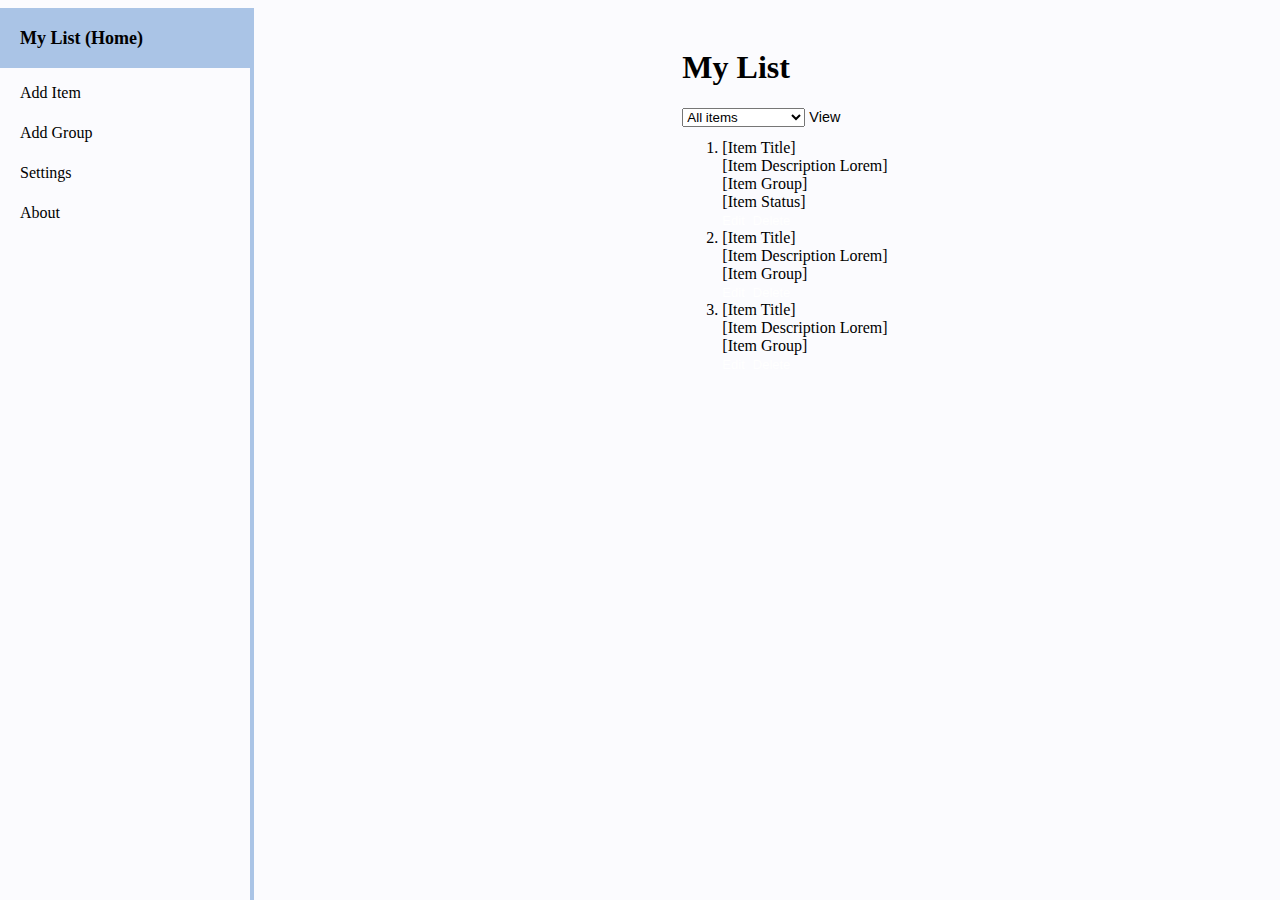
<file: views/index.html>
<!DOCTYPE html>
<html lang="en">
  <head>
    <meta charset="utf-8">
    <meta name="viewport" content="width=device-width, initial-scale=1">
    <title>Bootstrap demo</title>
    <link href="https://cdn.jsdelivr.net/npm/bootstrap@5.0.2/dist/css/bootstrap.min.css" rel="stylesheet" integrity="sha384-EVSTQN3/azprG1Anm3QDgpJLIm9Nao0Yz1ztcQTwFspd3yD65VohhpuuCOmLASjC" crossorigin="anonymous">
    <script src="https://cdn.jsdelivr.net/npm/bootstrap@5.0.2/dist/js/bootstrap.bundle.min.js" integrity="sha384-MrcW6ZMFYlzcLA8Nl+NtUVF0sA7MsXsP1UyJoMp4YLEuNSfAP+JcXn/tWtIaxVXM" crossorigin="anonymous"></script>
    <link href="../css/mylist.css" rel="stylesheet">
    <link href="../css/overrides.css" rel="stylesheet">
  </head>
  <body>

    <div id="wrapper" class="toggled">

        <!-- Sidebar -->
        <div id="sidebar-wrapper">
            <ul class="sidebar-nav">
                <li class="sidebar-brand">
                    <a href="index.html" class="current">
                        My List (Home)
                    </a>
                </li>
                <li>
                    <a href="add-item.html">Add Item</a>
                </li>
                <li>
                    <a href="add-group.html">Add Group</a>
                </li>
                <li>
                    <a href="settings.html">Settings</a>
                </li>
                <li>
                    <a href="about.html">About</a>
                </li>
            </ul>
        </div>
        <!-- /#sidebar-wrapper -->

        <!-- Page Content -->
        <div id="page-content-wrapper">
          <div class="container">
            <div class="container-fluid">
               
                    <h1>My List</h1>
                    
                    <div class="form-floating">
                        <select class="form-select" id="floatingSelect" aria-label="Floating label select example">
                          <option selected value="1">All items</option>
                          <option value="2">Group: Shopping</option>
                          <option value="3">Group: Work</option>
                        </select>
                        <label for="floatingSelect">View</label>
                      </div>

                <!-- ALERT USED FOR EMPTY LIST ONLY -->
                <!-- <div class="alert alert-primary" role="alert" style="margin: 12px 0 12px 0">
                    You don't have any items yet. Click the button to create.
                </div> -->
                <ol class="list-group list-group-flush" style="margin: 12px 0 12px 0">
                    <li class="list-group-item d-flex justify-content-between align-items-start">
                      <div class="ms-2 me-auto">
                        <div class="fw-bold itemTitle">[Item Title]</div>
                        <span class="itemDescription">[Item Description Lorem]</span>
                        <div class="itemDegroup">[Item Group]</div>
                        <div class="itemStatus">[Item Status]</div>

                        <!-- <div class="form-floating">
                          <select class="form-select" id="floatingSelect" aria-label="Floating label select example">
                            <option selected value="1">Status</option>
                            <option value="2">Done</option>
                            <option value="3">Todo</option>
                            <option value="3">doing</option>
                          </select>
                          <label for="floatingSelect">view</label>
                        </div> -->
                      </div>
                      <span class="badge bg-primary rounded-pill"><a href="edit-item.html">Edit</a></span>&nbsp;
                      <span class="badge bg-primary rounded-pill"><a onclick="myFunction()" href="#">Delete</a></span>
                    </li>
                    <li class="list-group-item d-flex justify-content-between align-items-start">
                      <div class="ms-2 me-auto">
                        <div class="fw-bold itemTitle">[Item Title]</div>
                        <span class="itemDescription">[Item Description Lorem]</span>
                        <div class="itemDegroup">[Item Group]</div>
                      </div>
                      <span class="badge bg-primary rounded-pill"><a href="edit-item.html">Edit</a></span>&nbsp;
                      <span class="badge bg-primary rounded-pill"><a onclick="myFunction()" href="#">Delete</a></span>
                    </li>
                    <li class="list-group-item d-flex justify-content-between align-items-start">
                      <div class="ms-2 me-auto">
                        <div class="fw-bold itemTitle">[Item Title]</div>
                        <span class="itemDescription">[Item Description Lorem]</span>
                        <div class="itemDegroup">[Item Group]</div>
                      </div>
                      <span class="badge bg-primary rounded-pill"><a href="edit-item.html">Edit</a></span>&nbsp;
                      <span class="badge bg-primary rounded-pill"><a onclick="myFunction()" href="#">Delete</a></span>
                    </li>
                  </ol>
                <!-- <div style="float:right"><a href="#addItemButton" class="btn btn-secondary" id="addItemButton">Add Item</a></div> -->
            </div>
          </div>
        </div>
        <!-- /#page-content-wrapper -->

    </div>
    <!-- /#wrapper -->

    <!-- Theme Toggle Script -->
 
    <script src="/js/theme.js"></script>
<!-- <script>
function myFunction() {
  confirm("Are you sure you want to delete?");
}
</script> -->
</body>
</html>
</file>
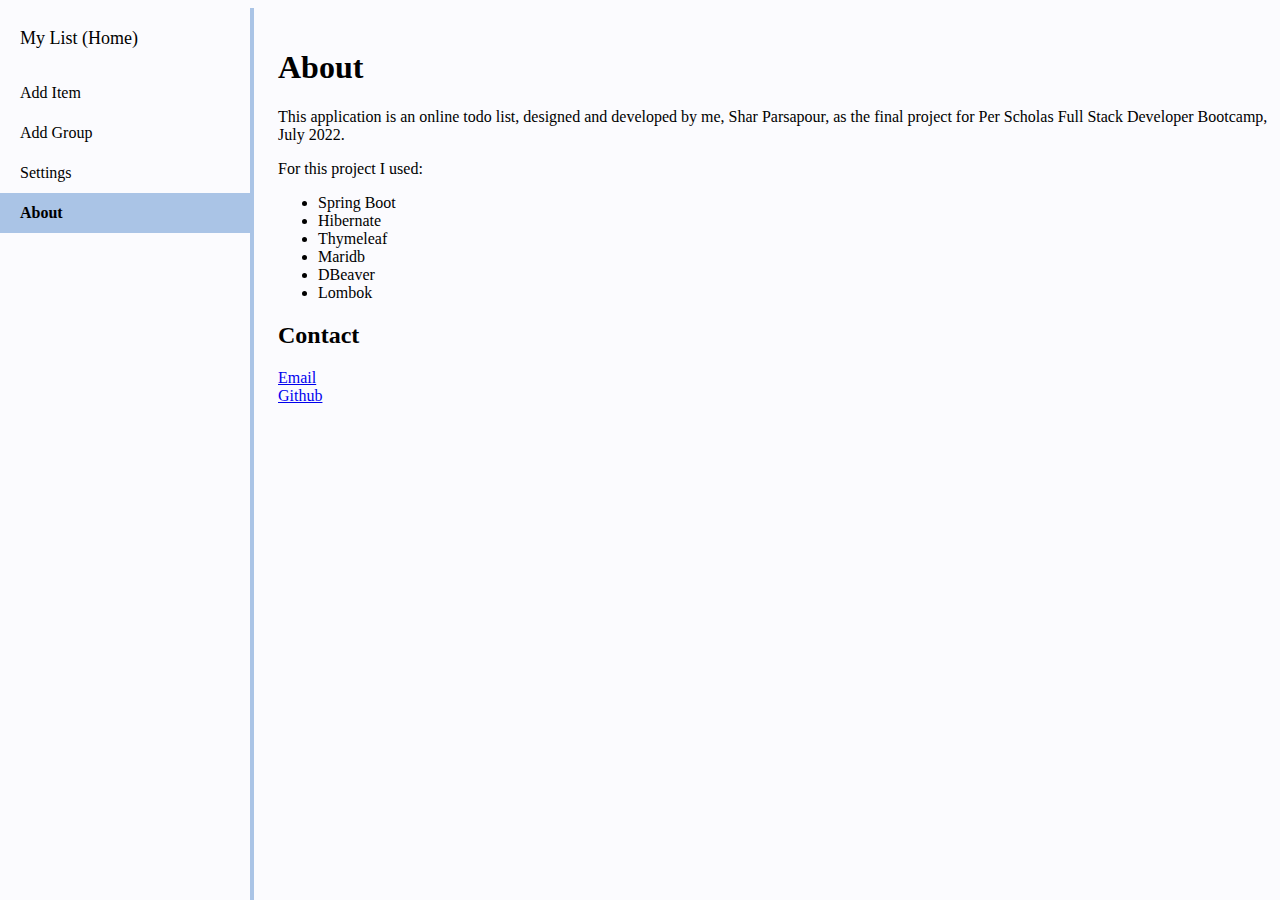
<file: views/about.html>
<!DOCTYPE html>
<html lang="en">
  <head>
    <meta charset="utf-8">
    <meta name="viewport" content="width=device-width, initial-scale=1">
    <title>Bootstrap demo</title>
    <link href="https://cdn.jsdelivr.net/npm/bootstrap@5.0.2/dist/css/bootstrap.min.css" rel="stylesheet" integrity="sha384-EVSTQN3/azprG1Anm3QDgpJLIm9Nao0Yz1ztcQTwFspd3yD65VohhpuuCOmLASjC" crossorigin="anonymous">
    <script src="https://cdn.jsdelivr.net/npm/bootstrap@5.0.2/dist/js/bootstrap.bundle.min.js" integrity="sha384-MrcW6ZMFYlzcLA8Nl+NtUVF0sA7MsXsP1UyJoMp4YLEuNSfAP+JcXn/tWtIaxVXM" crossorigin="anonymous"></script>
    <link href="../css/mylist.css" rel="stylesheet">
    <link href="../css/overrides.css" rel="stylesheet">
  </head>
  <body>

    <div id="wrapper" class="toggled">

        <!-- Sidebar -->
        <div id="sidebar-wrapper">
            <ul class="sidebar-nav">
                <li class="sidebar-brand">
                    <a href="index.html">
                        My List (Home)
                    </a>
                </li>
                <li>
                    <a href="add-item.html">Add Item</a>
                </li>
                <li>
                    <a href="add-group.html">Add Group</a>
                </li>
                <li>
                    <a href="settings.html">Settings</a>
                </li>
                <li>
                    <a href="about.html" class="current">About</a>
                </li>
            </ul>
        </div>
        <!-- /#sidebar-wrapper -->

        <!-- Page Content -->
        <div id="page-content-wrapper">
            <div class="container">
                <div class="container-fluid">
                <h1>About</h1>
                <p>This application is an online todo list, designed and developed by me, Shar Parsapour, as the final project for Per Scholas Full Stack Developer Bootcamp, July 2022.</p>
                <p>For this project I used:
                    <ul>
                        <li>Spring Boot</li>
                        <li>Hibernate</li>
                        <li>Thymeleaf</li>
                        <li>Maridb</li>
                        <li>DBeaver</li>
                        <li>Lombok</li>
                    </ul>
                </p>
                <h2>Contact</h2>
                <a href="mailto:sparsapour@yahoo.com" class="" id="">Email</a>
                <br />
                <a href="#" class="" id="">Github</a>
                </div>
            </div>
        </div>
        <!-- /#page-content-wrapper -->

    </div>
    <!-- /#wrapper -->
      <!-- Theme Toggle Script -->
 
      <script src="/js/theme.js"></script>
</body>
</html>
</file>
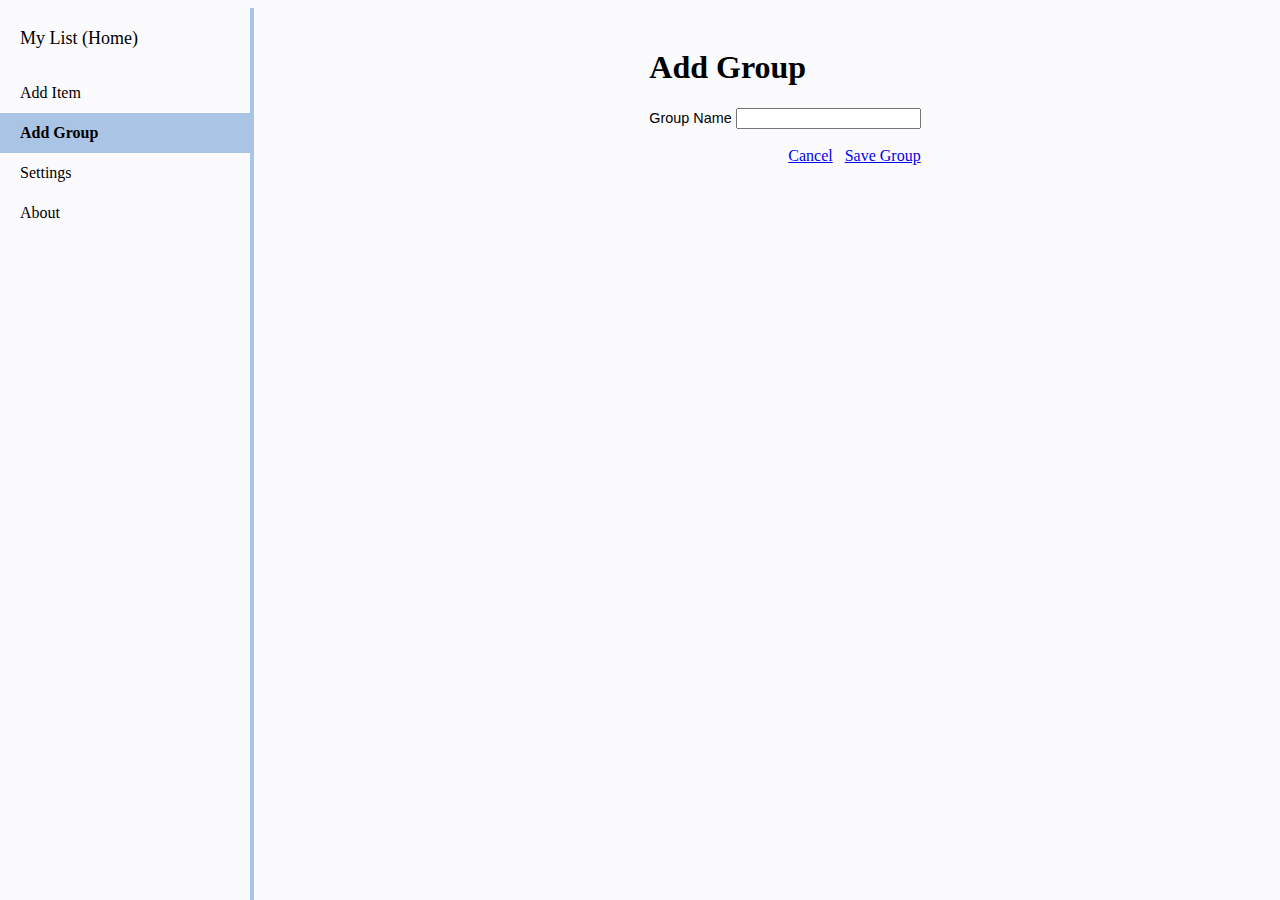
<file: views/add-group.html>
<!DOCTYPE html>
<html lang="en">
  <head>
    <meta charset="utf-8">
    <meta name="viewport" content="width=device-width, initial-scale=1">
    <title>Bootstrap demo</title>
    <link href="https://cdn.jsdelivr.net/npm/bootstrap@5.0.2/dist/css/bootstrap.min.css" rel="stylesheet" integrity="sha384-EVSTQN3/azprG1Anm3QDgpJLIm9Nao0Yz1ztcQTwFspd3yD65VohhpuuCOmLASjC" crossorigin="anonymous">
    <script src="https://cdn.jsdelivr.net/npm/bootstrap@5.0.2/dist/js/bootstrap.bundle.min.js" integrity="sha384-MrcW6ZMFYlzcLA8Nl+NtUVF0sA7MsXsP1UyJoMp4YLEuNSfAP+JcXn/tWtIaxVXM" crossorigin="anonymous"></script>
    <link href="../css/mylist.css" rel="stylesheet">
    <link href="../css/overrides.css" rel="stylesheet">
  </head>
  <body>

    <div id="wrapper" class="toggled">

        <!-- Sidebar -->
        <div id="sidebar-wrapper">
            <ul class="sidebar-nav">
                <li class="sidebar-brand">
                    <a href="index.html">
                        My List (Home)
                    </a>
                </li>
                <li>
                    <a href="add-item.html">Add Item</a>
                </li>
                <li>
                    <a href="add-group.html" class="current">Add Group</a>
                </li>
                <li>
                    <a href="settings.html">Settings</a>
                </li>
                <li>
                    <a href="about.html">About</a>
                </li>
            </ul>
        </div>
        <!-- /#sidebar-wrapper -->

        <!-- Page Content -->
        <div id="page-content-wrapper">
            <div class="container">
                <div class="container-fluid">
                <h1>Add Group</h1>
                <!-- <p>This template has a responsive menu toggling system. The menu will appear collapsed on smaller screens, and will appear non-collapsed on larger screens. When toggled using the button below, the menu will appear/disappear. On small screens, the page content will be pushed off canvas.</p>
                <p>Make sure to keep all page content within the <code>#page-content-wrapper</code>.</p> -->

                <form>
                    <div class="mb-3">
                      <label for="validationCustom01" class="form-label">Group Name</label>
                      <input type="text" class="form-control" id="validationCustom01" aria-describedby="valHelp">
                      <!-- <div id="emailHelp" class="form-text">We'll never share your email with anyone else.</div> -->
                    </div>
                    <!-- <div class="mb-3">
                      <label for="validationCustom02" class="form-label">Color</label>
                      <input type="text" class="form-control" id="validationCustom02">
                    </div> -->

                    <!-- <button type="submit" class="btn btn-primary">Submit</button> -->
                </form>
                <br />

                <div style="float:right; margin-left: 12px;"><a href="#addItemButton" class="btn btn-secondary" id="addItemButton">Save Group</a></div>
                <div style="float:right"><a href="#addItemButton" class="btn btn-secondary" id="addItemButton">Cancel</a></div>
                <!-- <a href="#menu-toggle" class="btn btn-secondary" id="menu-toggle">Toggle Menu</a> -->
                </div>
            </div>
        </div>
        <!-- /#page-content-wrapper -->

    </div>
    <!-- /#wrapper -->
    <!-- Theme Toggle Script -->
 
    <script src="/js/theme.js"></script>
    <!-- Menu Toggle Script -->
    <!-- <script>
    $("#menu-toggle").click(function(e) {
        e.preventDefault();
        $("#wrapper").toggleClass("toggled");
    });
    </script> -->

  
</body>
</html>
</file>
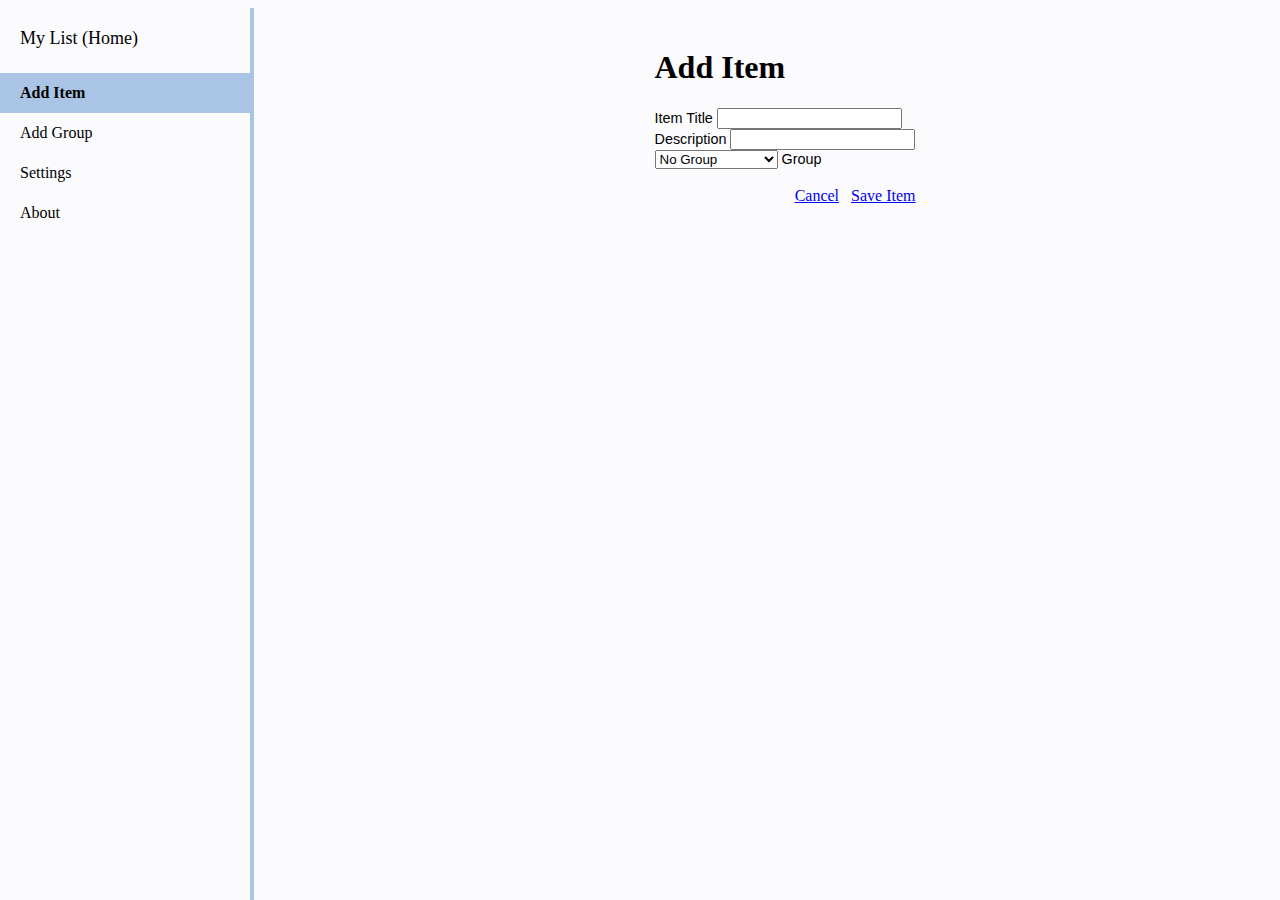
<file: views/add-item.html>
<!DOCTYPE html>
<html lang="en">
  <head>
    <meta charset="utf-8">
    <meta name="viewport" content="width=device-width, initial-scale=1">
    <title>Bootstrap demo</title>
    <link href="https://cdn.jsdelivr.net/npm/bootstrap@5.0.2/dist/css/bootstrap.min.css" rel="stylesheet" integrity="sha384-EVSTQN3/azprG1Anm3QDgpJLIm9Nao0Yz1ztcQTwFspd3yD65VohhpuuCOmLASjC" crossorigin="anonymous">
    <script src="https://cdn.jsdelivr.net/npm/bootstrap@5.0.2/dist/js/bootstrap.bundle.min.js" integrity="sha384-MrcW6ZMFYlzcLA8Nl+NtUVF0sA7MsXsP1UyJoMp4YLEuNSfAP+JcXn/tWtIaxVXM" crossorigin="anonymous"></script>    
    <link href="../css/mylist.css" rel="stylesheet">
    <link href="../css/overrides.css" rel="stylesheet">
  </head>
  <body>

    <div id="wrapper" class="toggled">

        <!-- Sidebar -->
        <div id="sidebar-wrapper">
            <ul class="sidebar-nav">
                <li class="sidebar-brand">
                    <a href="index.html">
                        My List (Home)
                    </a>
                </li>
                <li>
                    <a href="add-item.html" class="current">Add Item</a>
                </li>
                <li>
                    <a href="add-group.html">Add Group</a>
                </li>
                <li>
                    <a href="settings.html">Settings</a>
                </li>
                <li>
                    <a href="about.html">About</a>
                </li>
            </ul>
        </div>
        <!-- /#sidebar-wrapper -->

        <!-- Page Content -->
        <div id="page-content-wrapper">
            <div class="container">
                <div class="container-fluid">
                <h1>Add Item</h1>
                <!-- <p>This template has a responsive menu toggling system. The menu will appear collapsed on smaller screens, and will appear non-collapsed on larger screens. When toggled using the button below, the menu will appear/disappear. On small screens, the page content will be pushed off canvas.</p>
                <p>Make sure to keep all page content within the <code>#page-content-wrapper</code>.</p> -->

                <form>
                    <div class="mb-3">
                      <label for="validationCustom01" class="form-label">Item Title</label>
                      <input type="text" class="form-control" id="validationCustom01" aria-describedby="emailHelp">
                      <!-- <div id="emailHelp" class="form-text">We'll never share your email with anyone else.</div> -->
                    </div>
                    <div class="mb-3">
                      <label for="validationCustom02" class="form-label">Description</label>
                      <input type="text" class="form-control" id="validationCustom02">
                    </div>

                    <div class="form-floating">
                        <select class="form-select" id="floatingSelect" aria-label="Floating label select example">
                          <option selected value="1">No Group</option>
                          <option value="2">Group: Shopping</option>
                          <option value="3">Group: Work</option>
                        </select>
                        <label for="floatingSelect">Group</label>
                      </div>
                    <!-- <button type="submit" class="btn btn-primary">Submit</button> -->
                </form>
                <br />

                <div style="float:right; margin-left: 12px;"><a href="#addItemButton" class="btn btn-secondary" id="addItemButton">Save Item</a></div>
                <div style="float:right"><a href="#addItemButton" class="btn btn-secondary" id="addItemButton">Cancel</a></div>
                <!-- <a href="#menu-toggle" class="btn btn-secondary" id="menu-toggle">Toggle Menu</a> -->
                </div>
            </div>
        </div>
        
        <!-- /#page-content-wrapper -->

    </div>
    <!-- /#wrapper -->
    <!-- Theme Toggle Script -->
 
    <script src="/js/theme.js"></script>
    <!-- Menu Toggle Script -->
    <!-- <script>
    $("#menu-toggle").click(function(e) {
        e.preventDefault();
        $("#wrapper").toggleClass("toggled");
    });
    </script> -->

  
</body>
</html>
</file>
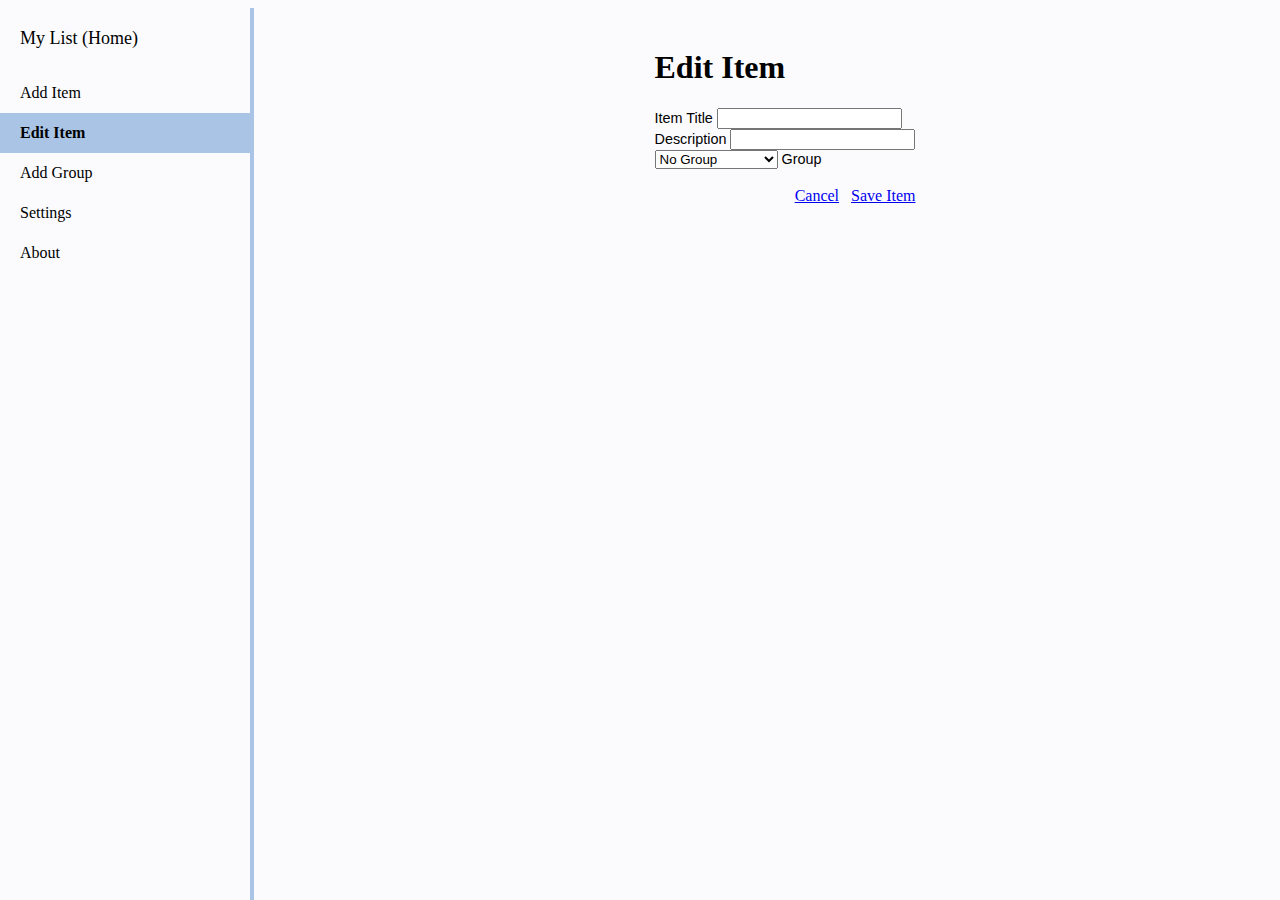
<file: views/edit-item.html>
<!DOCTYPE html>
<html lang="en">
  <head>
    <meta charset="utf-8">
    <meta name="viewport" content="width=device-width, initial-scale=1">
    <title>Bootstrap demo</title>
    <link href="https://cdn.jsdelivr.net/npm/bootstrap@5.0.2/dist/css/bootstrap.min.css" rel="stylesheet" integrity="sha384-EVSTQN3/azprG1Anm3QDgpJLIm9Nao0Yz1ztcQTwFspd3yD65VohhpuuCOmLASjC" crossorigin="anonymous">
    <script src="https://cdn.jsdelivr.net/npm/bootstrap@5.0.2/dist/js/bootstrap.bundle.min.js" integrity="sha384-MrcW6ZMFYlzcLA8Nl+NtUVF0sA7MsXsP1UyJoMp4YLEuNSfAP+JcXn/tWtIaxVXM" crossorigin="anonymous"></script>    
    <link href="../css/mylist.css" rel="stylesheet">
    <link href="../css/overrides.css" rel="stylesheet">
  </head>
  <body>

    <div id="wrapper" class="toggled">

        <!-- Sidebar -->
        <div id="sidebar-wrapper">
            <ul class="sidebar-nav">
                <li class="sidebar-brand">
                    <a href="index.html">
                        My List (Home)
                    </a>
                </li>
                <li>
                    <a href="add-item.html">Add Item</a>
                </li>
                <li>
                    <a href="edit-item.html" class="current">Edit Item</a>
                </li>
                <li>
                    <a href="add-group.html">Add Group</a>
                </li>
                <li>
                    <a href="settings.html">Settings</a>
                </li>
                <li>
                    <a href="about.html">About</a>
                </li>
            </ul>
        </div>
        <!-- /#sidebar-wrapper -->

        <!-- Page Content -->
        <div id="page-content-wrapper">
            <div class="container">
                <div class="container-fluid">
                <h1>Edit Item</h1>
                <!-- <p>This template has a responsive menu toggling system. The menu will appear collapsed on smaller screens, and will appear non-collapsed on larger screens. When toggled using the button below, the menu will appear/disappear. On small screens, the page content will be pushed off canvas.</p>
                <p>Make sure to keep all page content within the <code>#page-content-wrapper</code>.</p> -->

                <form>
                    <div class="mb-3">
                      <label for="validationCustom01" class="form-label">Item Title</label>
                      <input type="text" class="form-control" id="validationCustom01" aria-describedby="emailHelp">
                      <!-- <div id="emailHelp" class="form-text">We'll never share your email with anyone else.</div> -->
                    </div>
                    <div class="mb-3">
                      <label for="validationCustom02" class="form-label">Description</label>
                      <input type="text" class="form-control" id="validationCustom02">
                    </div>

                    <div class="form-floating">
                        <select class="form-select" id="floatingSelect" aria-label="Floating label select example">
                          <option selected value="1">No Group</option>
                          <option value="2">Group: Shopping</option>
                          <option value="3">Group: Work</option>
                        </select>
                        <label for="floatingSelect">Group</label>
                      </div>
                    <!-- <button type="submit" class="btn btn-primary">Submit</button> -->
                </form>
                <br />

                <div style="float:right; margin-left: 12px;"><a href="#addItemButton" class="btn btn-secondary" id="addItemButton">Save Item</a></div>
                <div style="float:right"><a href="#addItemButton" class="btn btn-secondary" id="addItemButton">Cancel</a></div>
                <!-- <a href="#menu-toggle" class="btn btn-secondary" id="menu-toggle">Toggle Menu</a> -->
                </div>
            </div>
        </div>
        
        <!-- /#page-content-wrapper -->

    </div>
    <!-- /#wrapper -->
    <!-- Theme Toggle Script -->
 
    <script src="/js/theme.js"></script>
    <!-- Menu Toggle Script -->
    <!-- <script>
    $("#menu-toggle").click(function(e) {
        e.preventDefault();
        $("#wrapper").toggleClass("toggled");
    });
    </script> -->

  
</body>
</html>
</file>
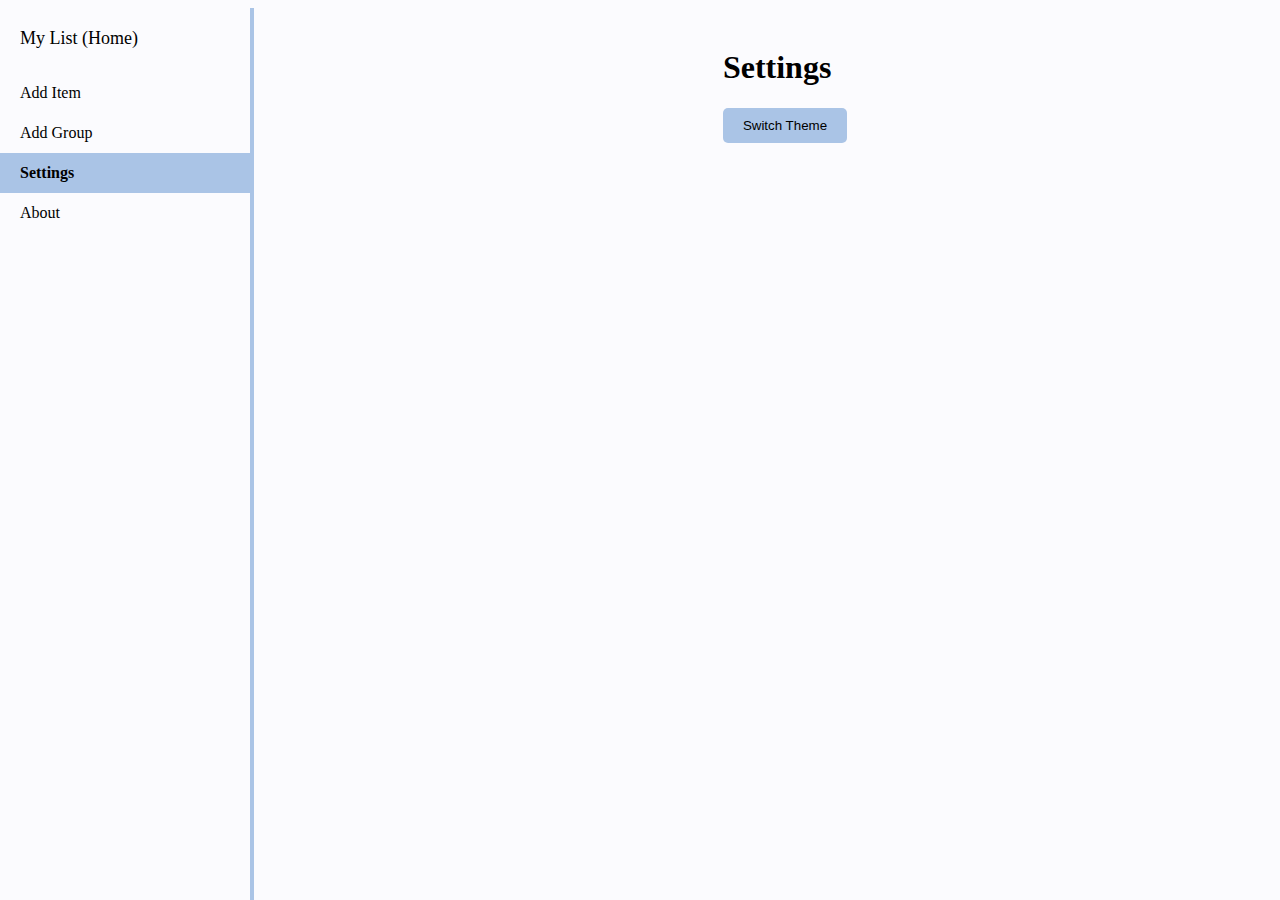
<file: views/settings.html>
<!DOCTYPE html>
<html lang="en">
  <head>
    <meta charset="utf-8">
    <meta name="viewport" content="width=device-width, initial-scale=1">
    <title>Bootstrap demo</title>
    <link href="https://cdn.jsdelivr.net/npm/bootstrap@5.0.2/dist/css/bootstrap.min.css" rel="stylesheet" integrity="sha384-EVSTQN3/azprG1Anm3QDgpJLIm9Nao0Yz1ztcQTwFspd3yD65VohhpuuCOmLASjC" crossorigin="anonymous">
    <script src="https://cdn.jsdelivr.net/npm/bootstrap@5.0.2/dist/js/bootstrap.bundle.min.js" integrity="sha384-MrcW6ZMFYlzcLA8Nl+NtUVF0sA7MsXsP1UyJoMp4YLEuNSfAP+JcXn/tWtIaxVXM" crossorigin="anonymous"></script>
    <link href="../css/mylist.css" rel="stylesheet">
    <link href="../css/overrides.css" rel="stylesheet">
  </head>
  <body>

    <div id="wrapper" class="toggled">

        <!-- Sidebar -->
        <div id="sidebar-wrapper">
            <ul class="sidebar-nav">
                <li class="sidebar-brand">
                    <a href="index.html">
                        My List (Home)
                    </a>
                </li>
                <li>
                    <a href="add-item.html">Add Item</a>
                </li>
                <li>
                    <a href="add-group.html">Add Group</a>
                </li>
                <li>
                    <a href="settings.html" class="current">Settings</a>
                </li>
                <li>
                    <a href="about.html">About</a>
                </li>
            </ul>
        </div>
        <!-- /#sidebar-wrapper -->

        <!-- Page Content -->
        <div id="page-content-wrapper">
            <div class="container">
                <div class="container-fluid">
                    <h1>Settings</h1>
                    <button id="switch" onclick="toggleTheme()">Switch Theme</button>
                </div>
                <!-- <div class="form-check">
                    <input class="form-check-input" type="checkbox" value="" id="flexCheckDefault">
                    <label class="form-check-label" for="flexCheckDefault">
                      Light Theme
                    </label>
                  </div> -->
            </div>
        </div>
        </div>
        <!-- /#page-content-wrapper -->

    </div>
    <!-- /#wrapper -->
    

    <!-- Theme Toggle Script -->
 
    <script src="/js/theme.js"></script>
  
</body>
</html>
</file>
<file: css/mylist.css>
body {
  overflow-x: hidden;
  background: var(--color-secondary);
}

#wrapper {
  padding-left: 0;
  -webkit-transition: all 0.5s ease;
  -moz-transition: all 0.5s ease;
  -o-transition: all 0.5s ease;
  transition: all 0.5s ease;
}

#wrapper.toggled {
  padding-left: 250px;
}

#sidebar-wrapper {
  z-index: 1000;
  position: fixed;
  left: 250px;
  width: 0;
  height: 100%;
  margin-left: -250px;
  overflow-y: auto;
  border-right: 4px solid var(--color-primary);
  background: var(--color-secondary);
  -webkit-transition: all 0.5s ease;
  -moz-transition: all 0.5s ease;
  -o-transition: all 0.5s ease;
  transition: all 0.5s ease;
}

#wrapper.toggled #sidebar-wrapper {
  width: 250px;
}

#page-content-wrapper {
  width: 100%;
  position: absolute;
  padding: 15px;
  background: var(--color-secondary);
}

#wrapper.toggled #page-content-wrapper {
  position: absolute;
  margin-right: -250px;
}

.theme-light {
  --color-primary: #aac4e6;
  --color-secondary: #fbfbfe;
  --color-accent: #fd6f53;
  --font-color: #000000;
}
.theme-dark {
  --color-primary: #4fd39a;
  --color-secondary: #243133;
  --color-accent: #12cdea;
  --font-color: #ffffff;
}
.container {
  display: flex;
  width: 100%;
  height: 100%;
  background: var(--color-secondary);
  flex-direction: column;
  justify-content: center;
  align-items: center;
}
.container h1, h2, p, label, ul {
  color: var(--font-color);
}
.container button {
  color: var(--font-color);
  background: var(--color-primary);
  padding: 10px 20px;
  border: 0;
  border-radius: 5px;
}


/* Sidebar Styles */

.sidebar-nav {
  position: absolute;
  top: 0;
  width: 250px;
  margin: 0;
  padding: 0;
  list-style: none;
}

.sidebar-nav li {
  text-indent: 20px;
  line-height: 40px;
}

.sidebar-nav li a {
  display: block;
  text-decoration: none;
  color: var(--font-color);
}

.sidebar-nav li a:hover {
  text-decoration: none;
  color: var(--font-color);
  background: var(--color-primary);
}

.sidebar-nav li a:active, .sidebar-nav li a:focus, .sidebar-nav li a.current {
  color: var(--font-color);
  text-decoration: none;
  font-weight: bold;
  background: var(--color-primary);
}

.sidebar-nav>.sidebar-brand {
  height: 65px;
  font-size: 18px;
  line-height: 60px;
}

.sidebar-nav>.sidebar-brand a {
  color: var(--font-color);
}

/* .sidebar-nav>.sidebar-brand a:hover {
  color: var(--color-primary);
  background: none;
} */

@media(min-width:768px) {
  #wrapper {
    padding-left: 0;
  }
  #wrapper.toggled {
    padding-left: 250px;
  }
  #sidebar-wrapper {
    width: 0;
  }
  #wrapper.toggled #sidebar-wrapper {
    width: 250px;
  }
  #page-content-wrapper {
    padding: 20px;
    position: relative;
  }
  #wrapper.toggled #page-content-wrapper {
    position: relative;
    margin-right: 0;
  }
}
</file>
<file: css/overrides.css>
body {
  font-family: Georgia, 'Times New Roman', Times, serif;
}
label {
  font-family: Verdana, Geneva, Tahoma, sans-serif;
  font-size: 90%;
}

.badge a {
  color:white;
  text-decoration: none;
  font-family: sans-serif; font-size: small;
}
.badge a:hover {
  color:rgb(214, 252, 0);
}
</file>
